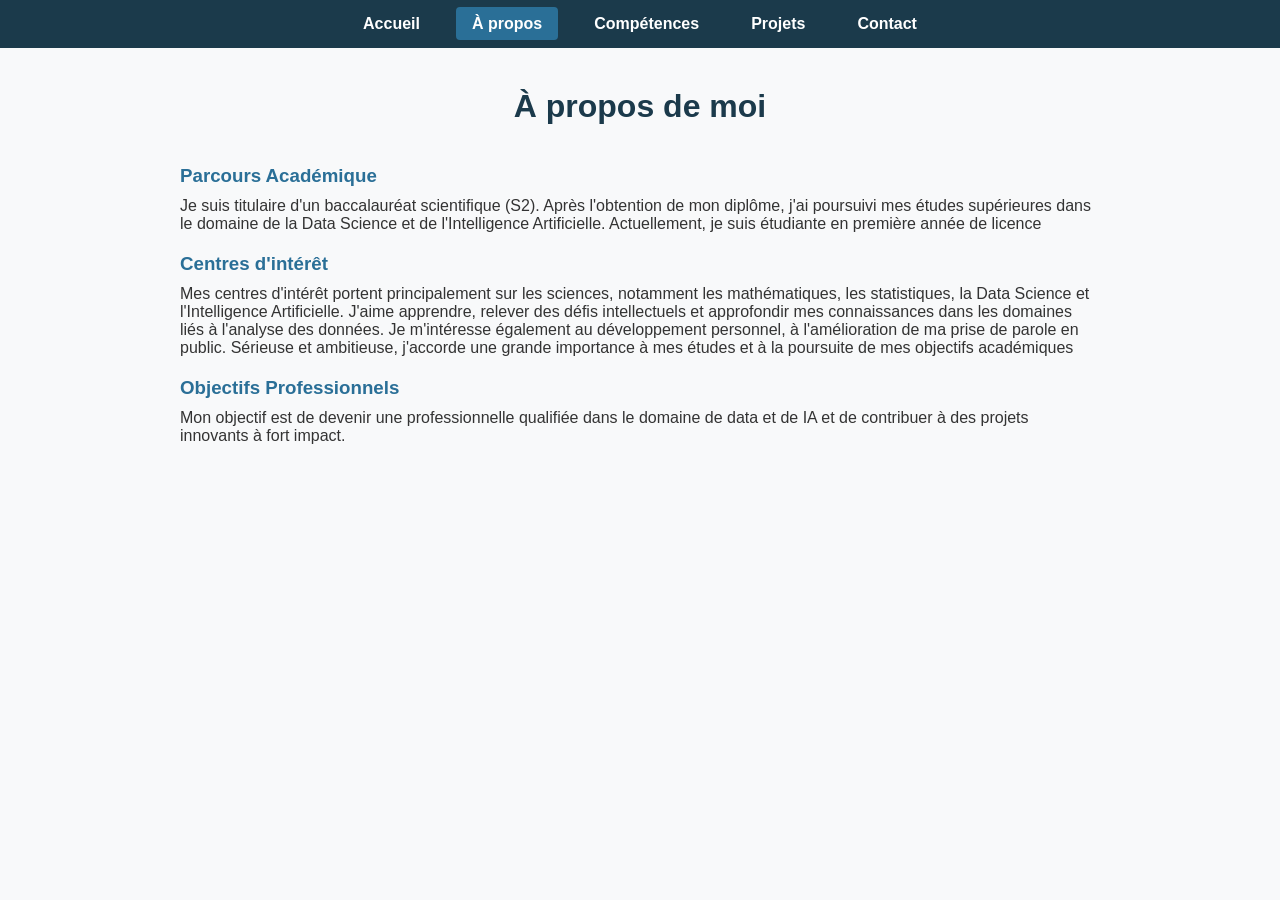
<file: apropos.html>
<!DOCTYPE html>
<html lang="en">
<head>
    <meta charset="UTF-8">
    <meta name="viewport" content="width=device-width, initial-scale=1.0">
    <title>À propos - Mon Portfolio</title>
    <link rel="stylesheet" href="css/style.css">
</head>
<body>
    <header>
        <nav>
            <ul>
                <li><a href="index.html">Accueil</a></li>
                <li><a href="apropos.html" class="active">À propos</a></li>
                <li><a href="competences.html">Compétences</a></li>
                <li><a href="projets.html">Projets</a></li>
                <li><a href="contact.html">Contact</a></li>
            </ul>
        </nav>
    </header>

    <main class="container">
        <h1>À propos de moi</h1>
        
        <section class="about-section">
            <h3>Parcours Académique</h3>
            <p>
                Je suis titulaire d'un baccalauréat scientifique (S2). Après l'obtention de mon diplôme, 
                j'ai poursuivi mes études supérieures dans le domaine de la Data Science et de l'Intelligence Artificielle. Actuellement, je suis étudiante en première année de licence
            </p>            
            <h3>Centres d'intérêt</h3>
            Mes centres d'intérêt portent principalement sur les sciences, notamment les mathématiques, les statistiques, la Data Science et 
            l'Intelligence Artificielle. J'aime apprendre, relever des défis intellectuels et approfondir mes connaissances dans les domaines liés à l'analyse des données. Je m'intéresse également au développement personnel,
            à l'amélioration de ma  prise de parole en public. Sérieuse et ambitieuse, 
            j'accorde une grande importance à mes études et à la poursuite de mes objectifs académiques            
            <h3>Objectifs Professionnels</h3>

            <p>

        Mon objectif est de devenir une professionnelle qualifiée

        dans le domaine de data et de IA et de contribuer à des projets

        innovants à fort impact.

    </p>
        </section>
    </main>

    
</body>
</html>
</file>
<file: css/style.css>
/* Variables de couleurs d'origine */
:root {
    --primary-color: #1b3a4b;
    --secondary-color: #2a6f97;
    --text-color: #333333;
    --bg-light: #f8f9fa;
    --white: #ffffff;
    --error-color: #d90429;
    --success-color: #38b000;
}

* {
    box-sizing: border-box;
    margin: 0;
    padding: 0;
}

body {
    font-family: 'Segoe UI', sans-serif;
    color: var(--text-color);
    background-color: var(--bg-light);
    display: flex;
    flex-direction: column;
    min-height: 100vh;
}

header, .navbar {
    background-color: var(--primary-color);
    padding: 15px 0;
    display: flex;
    justify-content: center;
}

nav ul {
    list-style: none;
    display: flex;
    justify-content: center;
    gap: 20px;
}

nav ul li a, .nav-link {
    color: var(--white);
    text-decoration: none;
    font-weight: 600;
    padding: 8px 16px;
    border-radius: 4px;
    transition: background 0.3s;
}

nav ul li a:hover, nav ul li a.active, .nav-link:hover, .nav-link.active {
    background-color: var(--secondary-color);
}


.container, .about-section {
    max-width: 1000px;
    margin: 40px auto;
    padding: 0 20px;
}

h1 {
    margin-bottom: 25px;
    color: var(--primary-color);
    text-align: center;
}

h3 {
    margin: 20px 0 10px 0;
    color: var(--secondary-color);
}

/* --- Style Page Accueil --- */
.hero-section {
    text-align: center;
    max-width: 500px;
    margin: 60px auto;
    background: var(--white);
    padding: 40px;
    border-radius: 8px;
    box-shadow: 0 4px 6px rgba(0,0,0,0.05);
}

.hero-img {
    width: 150px;
    height: 150px;
    border-radius: 50%;
    object-fit: cover;
    margin-bottom: 20px;
    border: 3px solid var(--secondary-color);
}

.hero-title {
    font-size: 1.8rem;
    color: var(--primary-color);
}

.hero-subtitle {
    color: var(--secondary-color);
    font-size: 1.1rem;
    font-weight: 600;
    margin: 10px 0;
}

/* --- Grilles et Cartes (Projets et Compétences) --- */
.skills-list, .projects-grid {
    display: grid;
    grid-template-columns: repeat(auto-fit, minmax(280px, 1fr));
    gap: 20px;
    margin-top: 20px;
}

.skill-card, .project-card {
    background: var(--white);
    padding: 20px;
    border-radius: 6px;
    box-shadow: 0 2px 4px rgba(0,0,0,0.05);
}

.project-img {
    width: 100%;
    height: 180px;
    object-fit: cover;
    border-radius: 4px;
    margin-bottom: 15px;
}

/* --- Boutons --- */
.btn {
    background-color: var(--secondary-color);
    color: var(--white);
    padding: 10px 20px;
    border: none;
    border-radius: 4px;
    cursor: pointer;
    font-weight: bold;
    margin-top: 10px;
    transition: background 0.2s;
}

.btn:hover {
    background-color: var(--primary-color);
}

/* --- Formulaire de Contact --- */
form {
    background: var(--white);
    padding: 30px;
    border-radius: 8px;
    box-shadow: 0 2px 5px rgba(0,0,0,0.05);
    max-width: 600px;
    margin: 0 auto;
}

.form-group {
    margin-bottom: 15px;
}

.form-group label {
    display: block;
    margin-bottom: 5px;
    font-weight: 600;
}

.form-group input, .form-group textarea {
    width: 100%;
    padding: 10px;
    border: 1px solid #ccc;
    border-radius: 4px;
}

/* --- Classes Utilitaires pour le JavaScript --- */
.hidden {
    display: none;
}

.alert {
    padding: 15px;
    margin-bottom: 20px;
    border-radius: 4px;
    font-weight: bold;
    text-align: center;
}
</file>
